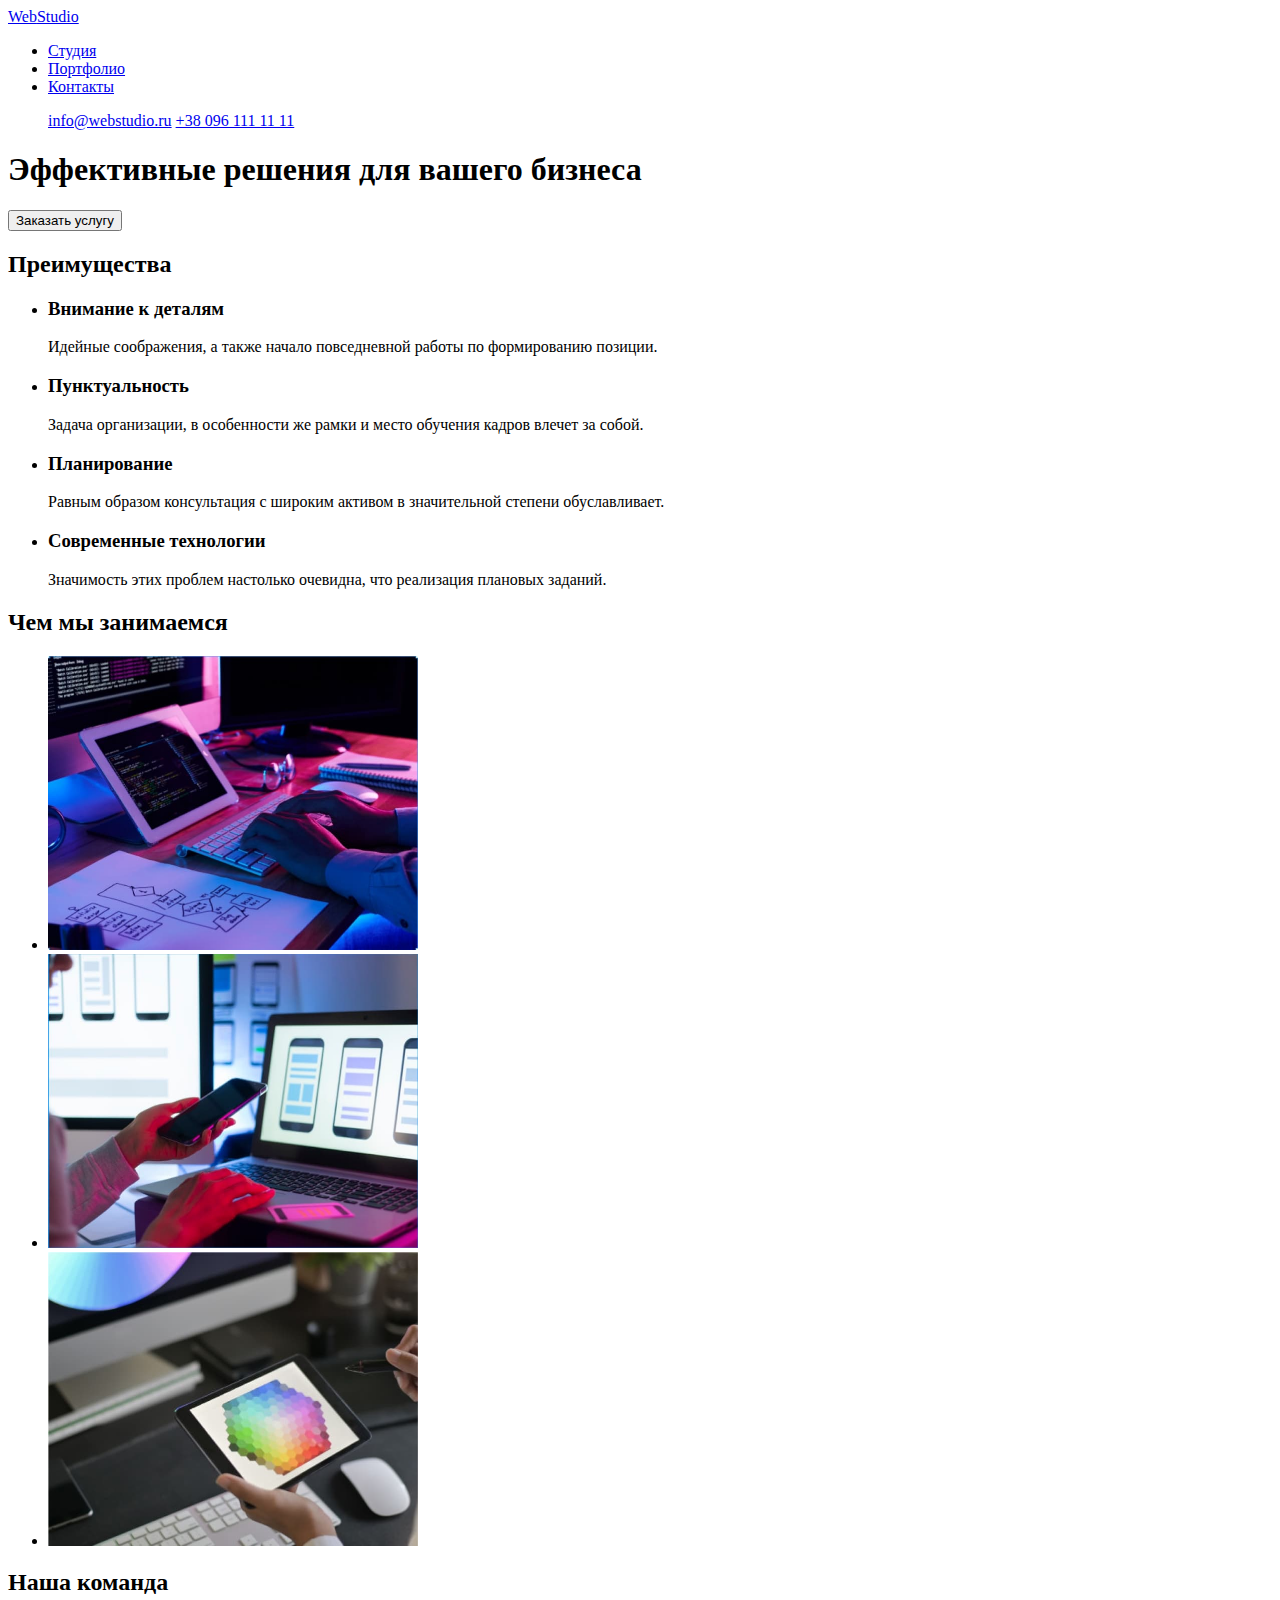
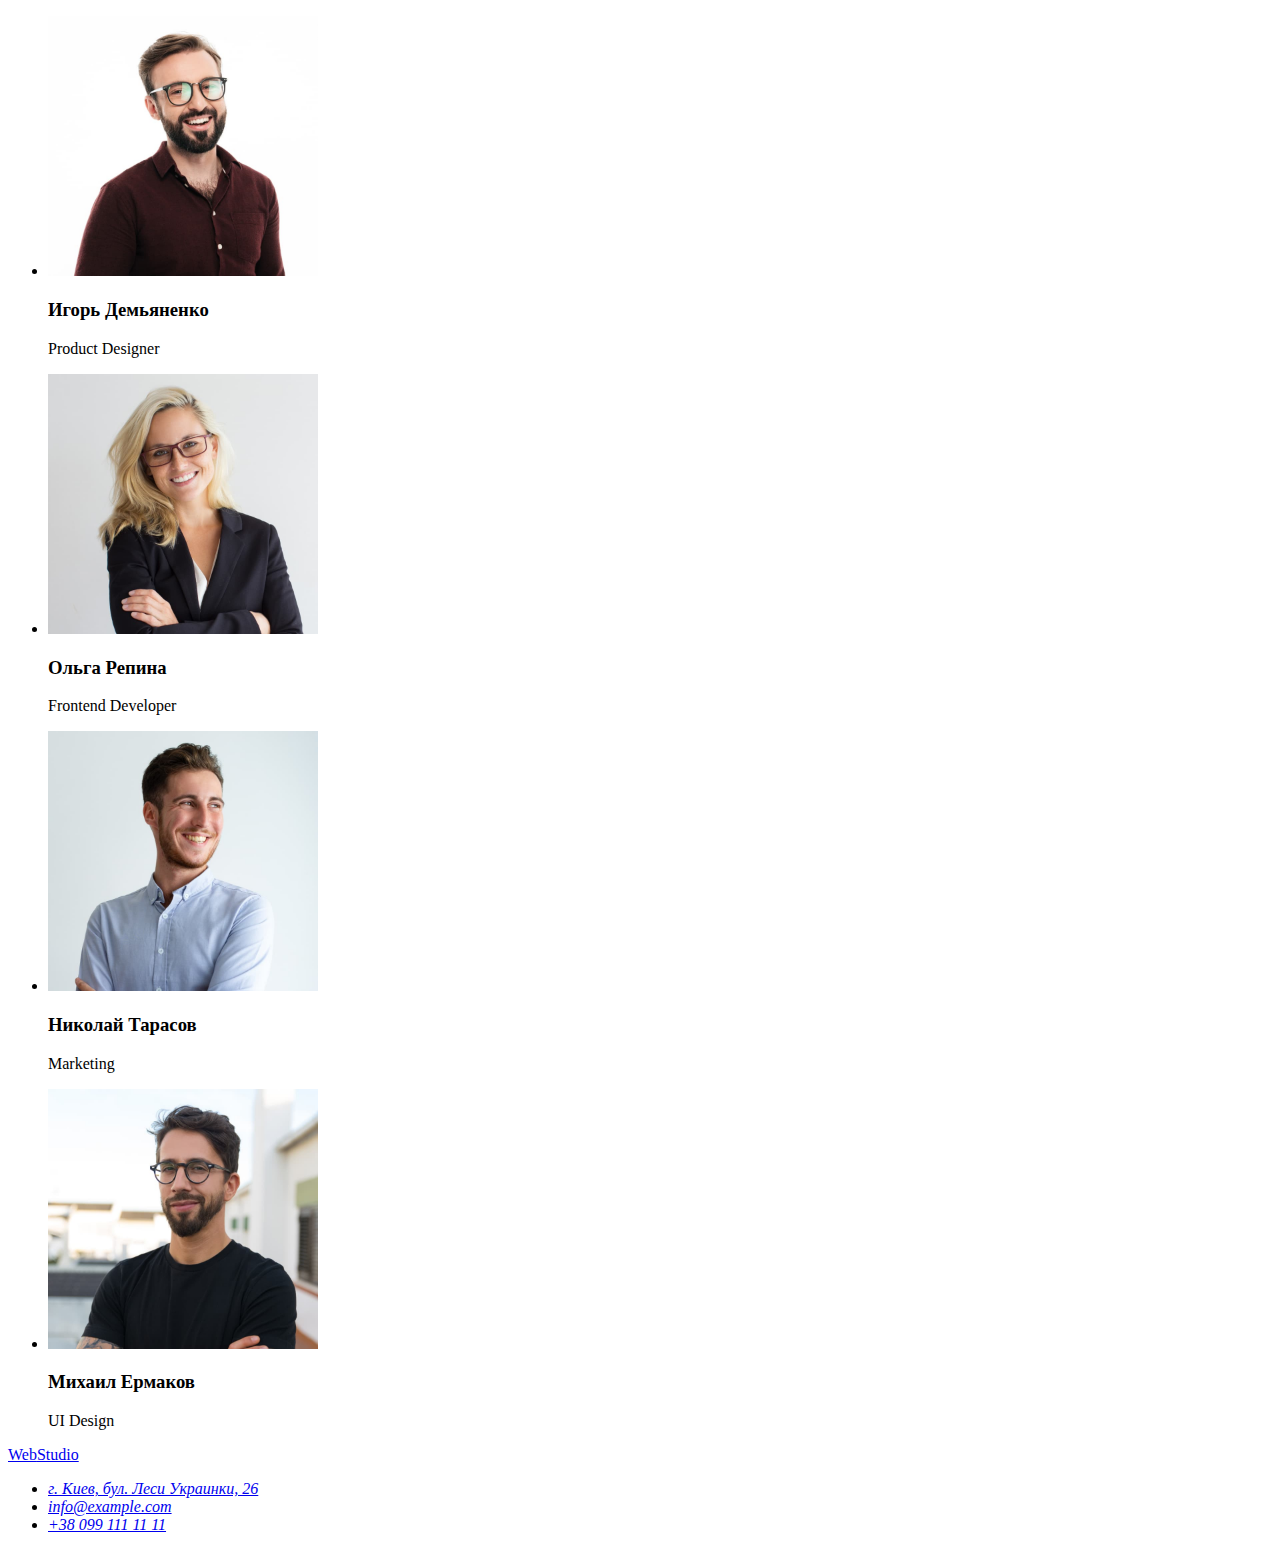
<file: index.html>
<!DOCTYPE html>
<html lang="ru">

<head>
    <meta charset="UTF-8">
    <meta http-equiv="X-UA-Compatible" content="IE=edge">
    <meta name="viewport" content="width=device-width, initial-scale=1.0">
    <title>WebStudio</title>
</head>

<body>

    <header>
        <nav>
            <a href="#"><span>Web</span>Studio</a>
            <ul>
                <li><a href="/studio.html" class="menu_item">Студия</a></li>
                <li><a href="/portfolio.html" class="menu_item">Портфолио</a></li>
                <li><a href="/kontakty.html" class="menu_item">Контакты</a></li>
            </ul>
        </nav>
        <ul>
            <a href="mailto:info@webstudio.ru">info@webstudio.ru</a>
            <a href="tel:+380961111111">+38 096 111 11 11</a>
        </ul>
    </header>

    <main>

        <section>
            <h1>Эффективные решения для вашего бизнеса</h1>
            <button type="button">Заказать услугу</button>
        </section>

        <section>
            <h2>Преимущества</h2>
            <ul>
                <li>
                    <h3>Внимание к деталям</h3>
                    <p>Идейные соображения, а также начало повседневной работы по формированию позиции.</p>
                </li>
                <li>
                    <h3>Пунктуальность</h3>
                    <p>Задача организации, в особенности же рамки и место обучения кадров влечет за собой.</p>
                </li>
                <li>
                    <h3>Планирование</h3>
                    <p>Равным образом консультация с широким активом в значительной степени обуславливает.</p>
                </li>
                <li>
                    <h3>Современные технологии</h3>
                    <p>Значимость этих проблем настолько очевидна, что реализация плановых заданий.</p>
                </li>
            </ul>
        </section>

        <section>
            <h2>Чем мы занимаемся</h2>
            <ul>
                <li><img src="/images/service/service01.jpg" alt="Сервис 01" title="Сервис 01" width="370" height="294"></li>
                <li><img src="/images/service/service02.jpg" alt="Сервис 02" title="Сервис 02" width="370" height="294"></li>
                <li><img src="/images/service/service03.jpg" alt="Сервис 03" title="Сервис 03" width="370" height="294"></li>
            </ul>
        </section>

        <section>
            <h2>Наша команда</h2>
            <ul>
                <li>
                    <img src="images/photo/demyanenko.jpg" alt="Игорь Демьяненко" title="Игорь Демьяненко" width="270" height="260">
                    <h3>Игорь Демьяненко</h3>
                    <p>Product Designer</p>
                </li>
                <li>
                    <img src="images/photo/repina.jpg" alt="Ольга Репина" title="Ольга Репина" width="270" height="260">
                    <h3>Ольга Репина</h3>
                    <p>Frontend Developer</p>
                </li>
                <li>
                    <img src="images/photo/tarasov.jpg" alt="Николай Тарасов" title="Николай Тарасов" width="270" height="260">
                    <h3>Николай Тарасов</h3>
                    <p>Marketing</p>
                </li>
                <li>
                    <img src="images/photo/ermakov.jpg" alt="Михаил Ермаков" title="Михаил Ермаков" width="270" height="260">
                    <h3>Михаил Ермаков</h3>
                    <p>UI Design</p>
                </li>
            </ul>
        </section>

    </main>

    <footer>
        <a href="#"><span>Web</span>Studio</a>
        <address>
            <ul>
                <li><a href="https://goo.gl/maps/KRDQkwzGD4hQD6Tc6" target="_blank" rel="noopener nofollow">г. Киев, бул. Леси Украинки, 26</a></li>
                <li><a href="mailto:info@example.com">info@example.com</a></li>
                <li><a href="tel:+380991111111">+38 099 111 11 11</a></li>
            </ul>
        </address>
    </footer>

</body>
</html>
</file>
